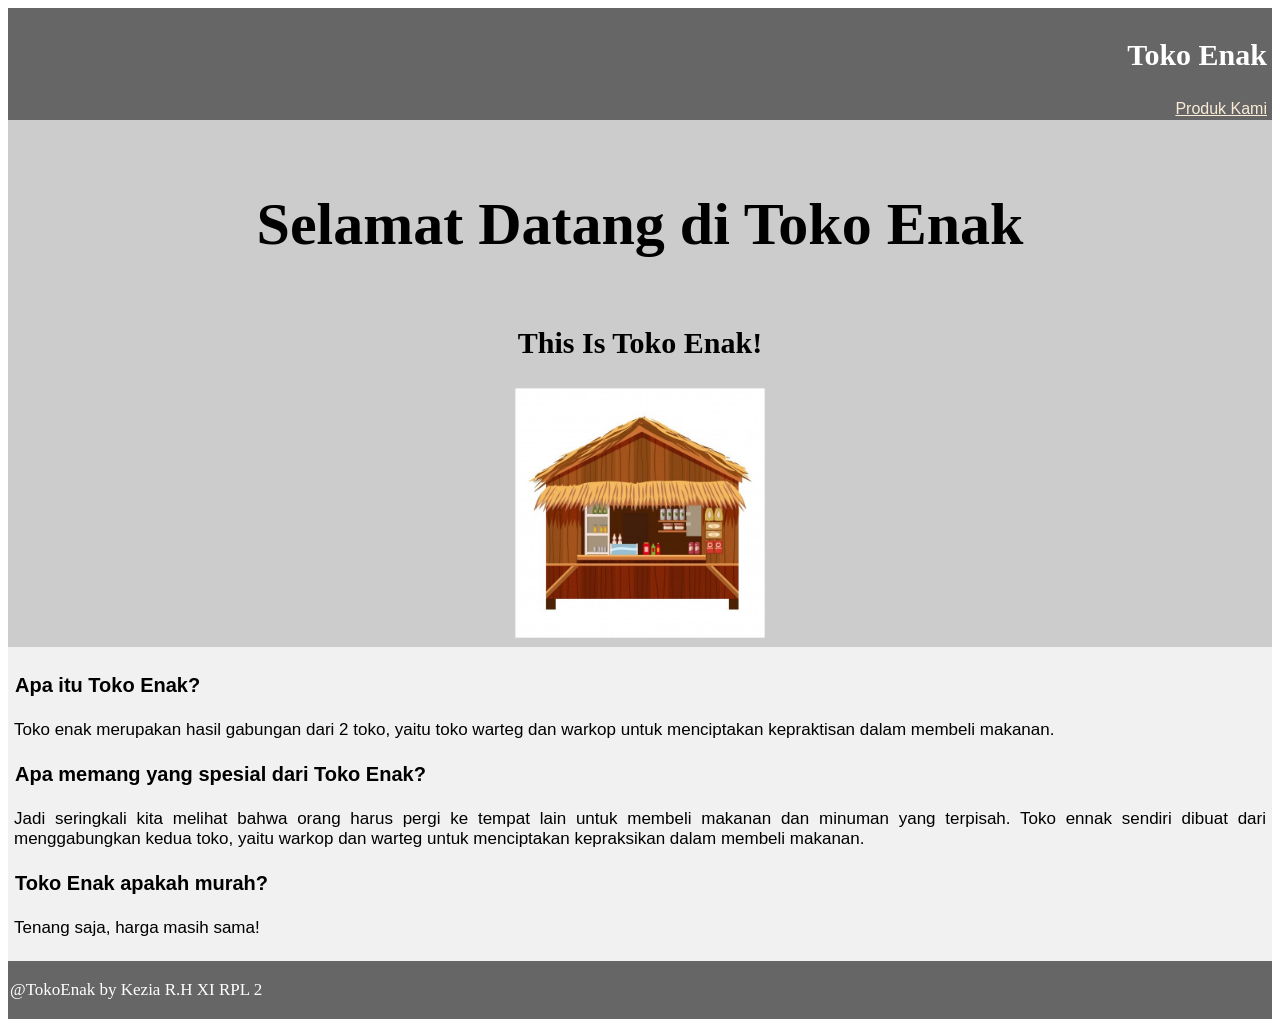
<file: index.html>
<!DOCTYPE html>
<html lang="en">
<head>
    <meta charset="UTF-8">
    <meta name="viewport" content="width=device-width, initial-scale=1.0">
    <link rel="stylesheet" href="style.css">
    <title>Toko Enak</title>
</head>
<body>
    <div>
        <header>
            <h2>Toko Enak</h2>
            <nav>
                    <a href="pages/produk.html">Produk Kami</a>
            </nav>
        </header>
        <section id="section">
            <h1>
                Selamat Datang di Toko Enak
            </h1>
            <h2>
                This Is Toko Enak!
            </h2>
            <img src="gambar/warung1.jpg" alt="Warung Enak" width="250" height="250">
        </section>
        <article>
            <h3>
                Apa itu Toko Enak?
            </h3>
            <p>
                Toko enak merupakan hasil gabungan dari 2 toko, yaitu toko warteg dan warkop untuk menciptakan kepraktisan dalam membeli makanan.
            </p>
            <h3>
                Apa memang yang spesial dari Toko Enak?
            </h3>
            <p>
                Jadi seringkali kita melihat bahwa orang harus pergi ke tempat lain untuk membeli makanan dan minuman yang terpisah.
                Toko ennak sendiri dibuat dari menggabungkan kedua toko, yaitu warkop dan warteg untuk menciptakan kepraksikan dalam membeli makanan.
            </p>
            <h3>
                Toko Enak apakah murah?
            </h3>
            <p>
                Tenang saja, harga masih sama!
            </p>
        </article>
        <footer>
            <p>
                @TokoEnak by Kezia R.H XI RPL 2
            </p>
        </footer>
    </div>
</body>
</html>
</file>
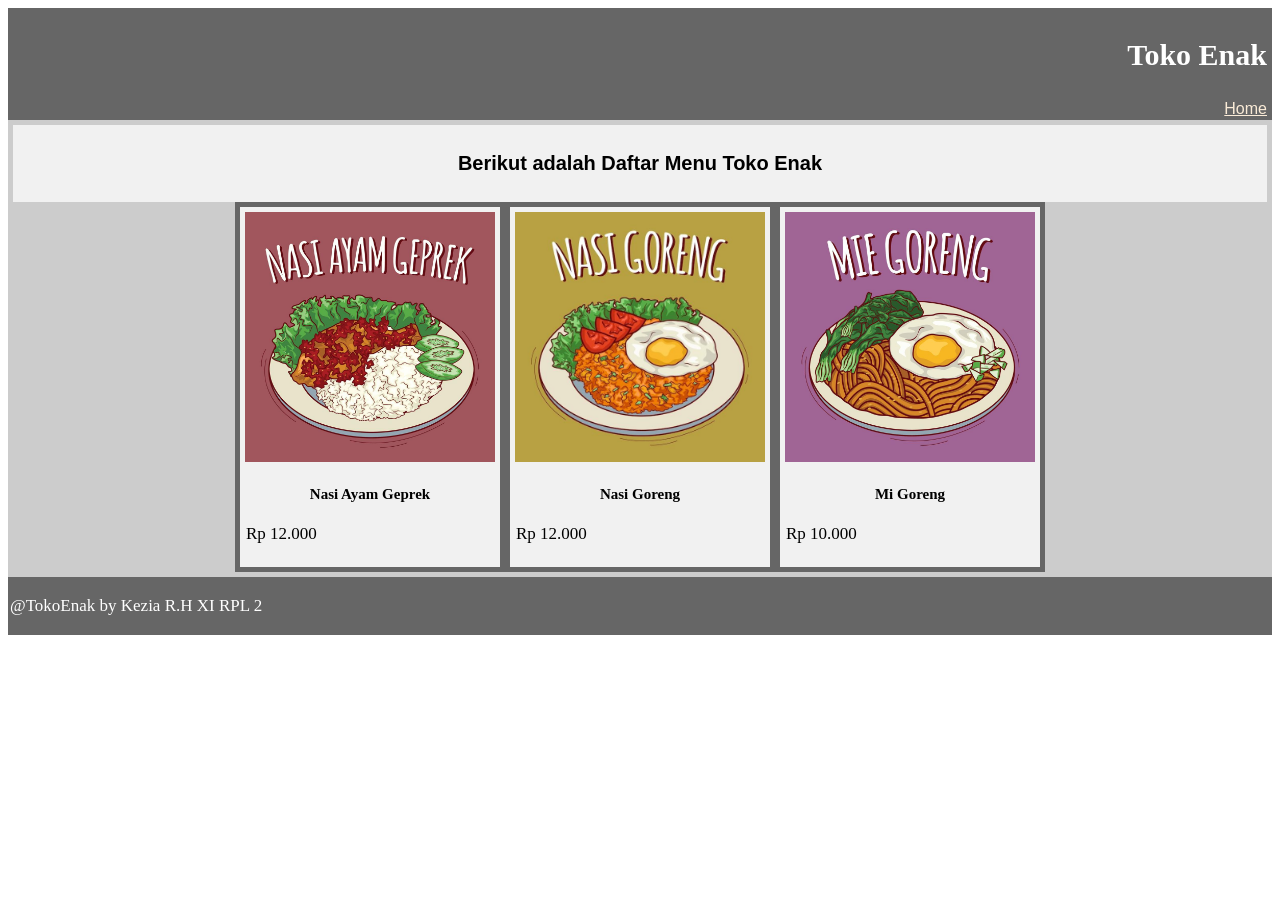
<file: pages/produk.html>
<!DOCTYPE html>
<html lang="en">
<head>
    <meta charset="UTF-8">
    <meta name="viewport" content="width=device-width, initial-scale=1.0">
    <link rel="stylesheet" href="../style.css">
    <title>Produk Toko Enak</title>
</head>
<body>
    <div>
    <header>
            <h2>Toko Enak</h2>
            <nav>
                    <a href="../index.html">Home</a>
            </nav>
        </header>
        <section>
            <article>
                <h3>
                Berikut adalah Daftar Menu Toko Enak
            </h3>
            </article>
            <div class="container">
                <div>
                    <img src="../gambar/nasiayam.jpg" alt="Warung Enak" width="250" height="250">
                    <h4>
                        Nasi Ayam Geprek
                    </h4>
                    <p>
                        Rp 12.000
                    </p>
                </div>
                <div>
                    <img src="../gambar/nasgor.jpg" alt="Warung Enak" width="250" height="250">
                    <h4>
                        Nasi Goreng
                    </h4>
                    <p>
                        Rp 12.000
                    </p>
                </div>
                <div>
                    <img src="../gambar/migoreng.jpg" alt="Warung Enak" width="250" height="250">
                    <h4>
                        Mi Goreng
                    </h4>
                    <p>
                        Rp 10.000
                    </p>
                </div>
            </div>
        </section>
        <footer>
            <p>
                @TokoEnak by Kezia R.H XI RPL 2
            </p>
        </footer>
    </div>
</body>
</html>
</file>
<file: style.css>
* {
  box-sizing: border-box;
}
.container {
    display: inline-flex;
    background-color: #666;
}
.container div {
    background-color: #f1f1f1;
    margin: 5px;
    padding: 5px;
    font-size: 15px;
}
header {
    background-color:#666;
    text-align: right;
    color: white;
    padding: 2px;
}
section {
    background-color:#ccc;
    text-align: center;
    font-family: verdana;
    padding: 5px
}
article {
    background-color: #f1f1f1;
    font-family: arial;
    padding: 5px;
}
footer {
    background-color: #666;
    color: white;
    padding: 1px;
}
a {
    font-family: Arial;
    color: antiquewhite;
    padding: 3px;
}
h1 {
    font-size: 60px;
    padding: 15px;
}
h2 {
    font-size: 30px;
    padding: 3px;
}
h3 {
    font-size: 20px;
    padding: 2px;
}
p {
    font-size: 17px;
    text-align: justify;
    padding: 1px;
}
</file>
